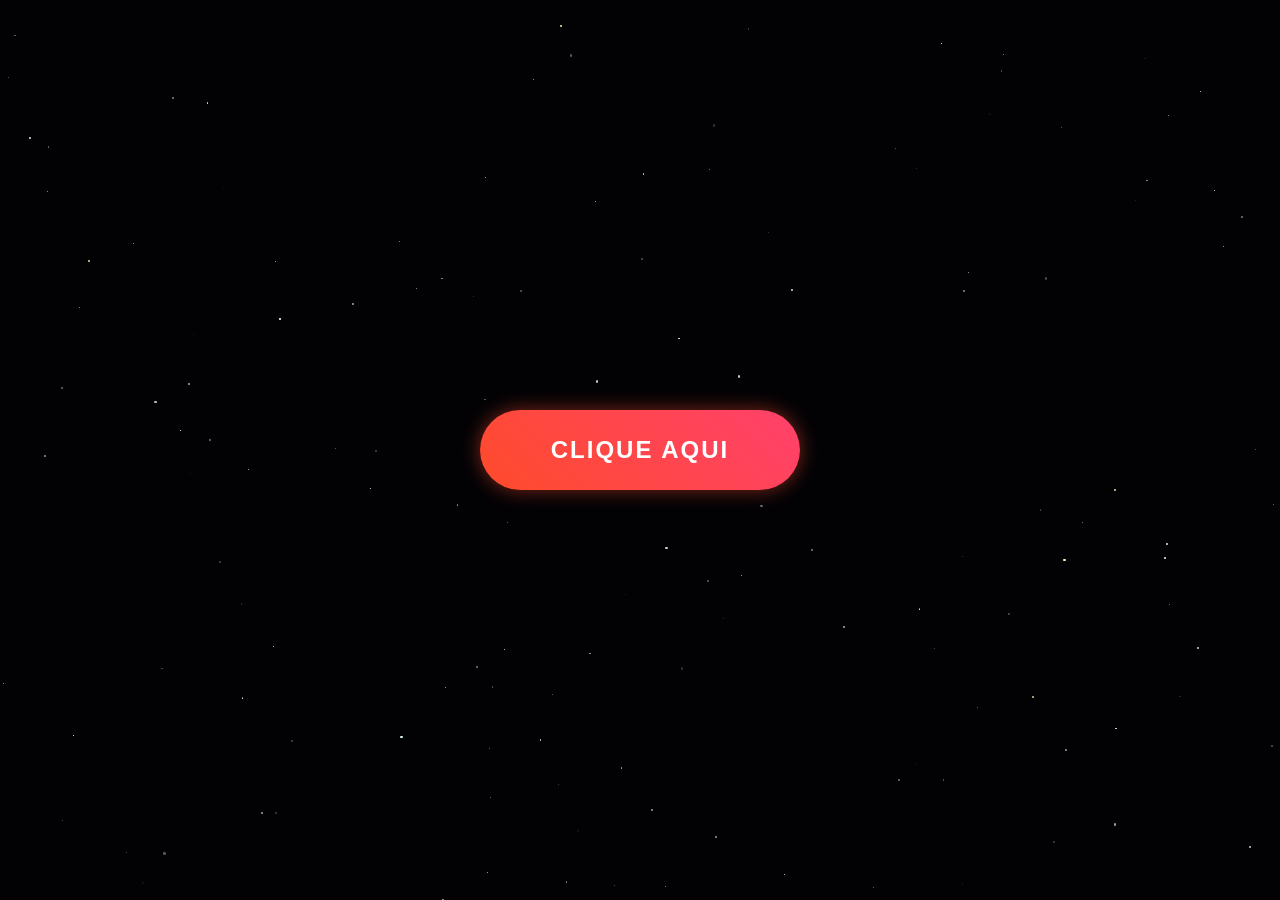
<file: index.html>
<!DOCTYPE html>
<html lang="pt-br">
<head>
    <meta charset="UTF-8">
    <meta name="viewport" content="width=device-width, initial-scale=1.0">
    <link rel="shortcut icon" href="./SRC/img/icon/meugrandeamor.ico" type="image/x-icon">
    <link rel="stylesheet" href="./SRC/CSS/botao1.css">
    <link rel="stylesheet" href="./SRC/CSS/body.css">
    <script src="./SRC/js/meteoros.js" defer></script>
    <title>Minha Bebezinha...</title>
</head>
<body>
    <a href="./SRC/html/one.html"><button>CLIQUE AQUI </button></a>
</body>
</html>
</file>
<file: SRC/CSS/botao1.css>
body {
    display: flex;
    justify-content: center;
    align-items: center;
    height: 100vh;
    margin: 0;
}

button {
    background: linear-gradient(45deg, #ff4b2b, #ff416c);
    border: none;
    color: white;
    padding: 15px 50px;
    text-align: center;
    font-size: 1.5rem;
    font-weight: bold;
    letter-spacing: 2px;
    cursor: pointer;
    border-radius: 50px;
    height: 80px;
    width: 320px;
    box-shadow: 0 0 20px rgba(255, 75, 43, 0.5);
    transition: all 0.3s ease;
    text-transform: uppercase;
}

button:hover {
    transform: scale(1.1);
    box-shadow: 0 0 40px rgba(255, 75, 43, 0.8);
    background: linear-gradient(45deg, #ff416c, #ff4b2b);
}

button:active {
    transform: scale(0.95);
}
</file>
<file: SRC/CSS/body.css>
body {
    margin: 0;
    padding: 0;
    background: #020205; /* Fundo quase preto para as estrelas brilharem */
    overflow-x: hidden;
    color: white;
    min-height: 100vh;
}

/* Estrelas do Campo (Fixas e Piscantes) */
.star {
    position: fixed;
    background: white;
    border-radius: 50%;
    z-index: 0;
    pointer-events: none;
    animation: twinkle var(--duration, 3s) infinite ease-in-out;
}

@keyframes twinkle {
    0%, 100% { opacity: 0.3; transform: scale(1); }
    50% { opacity: 1; transform: scale(1.2); }
}

/* Estrelas Cadentes (Meteoros) */
.meteor {
    position: fixed;
    height: 3px;
    width: 150px;
    background: linear-gradient(90deg, rgba(255,255,255,1) 0%, rgba(255,255,255,0) 100%);
    z-index: 0;
    pointer-events: none;
    animation: shoot linear forwards;
}

@keyframes shoot {
    0% {
        transform: rotate(215deg) translateX(0);
        opacity: 1;
    }
    70% {
        opacity: 1;
    }
    100% {
        transform: rotate(215deg) translateX(-1000px);
        opacity: 0;
    }
}

/* VIDEO DE FUNDO (Opcional se você tiver o arquivo) */
#video-bg {
    position: fixed;
    top: 0;
    left: 0;
    width: 100vw;
    height: 100vh;
    object-fit: cover;
    z-index: -1;
    pointer-events: none;
    opacity: 0.5; /* Deixa o vídeo mais suave com o fundo gradiente */
}

/* Garante que o resto do site fique acima */
body * {
    position: relative;
    z-index: 1;
}
</file>
